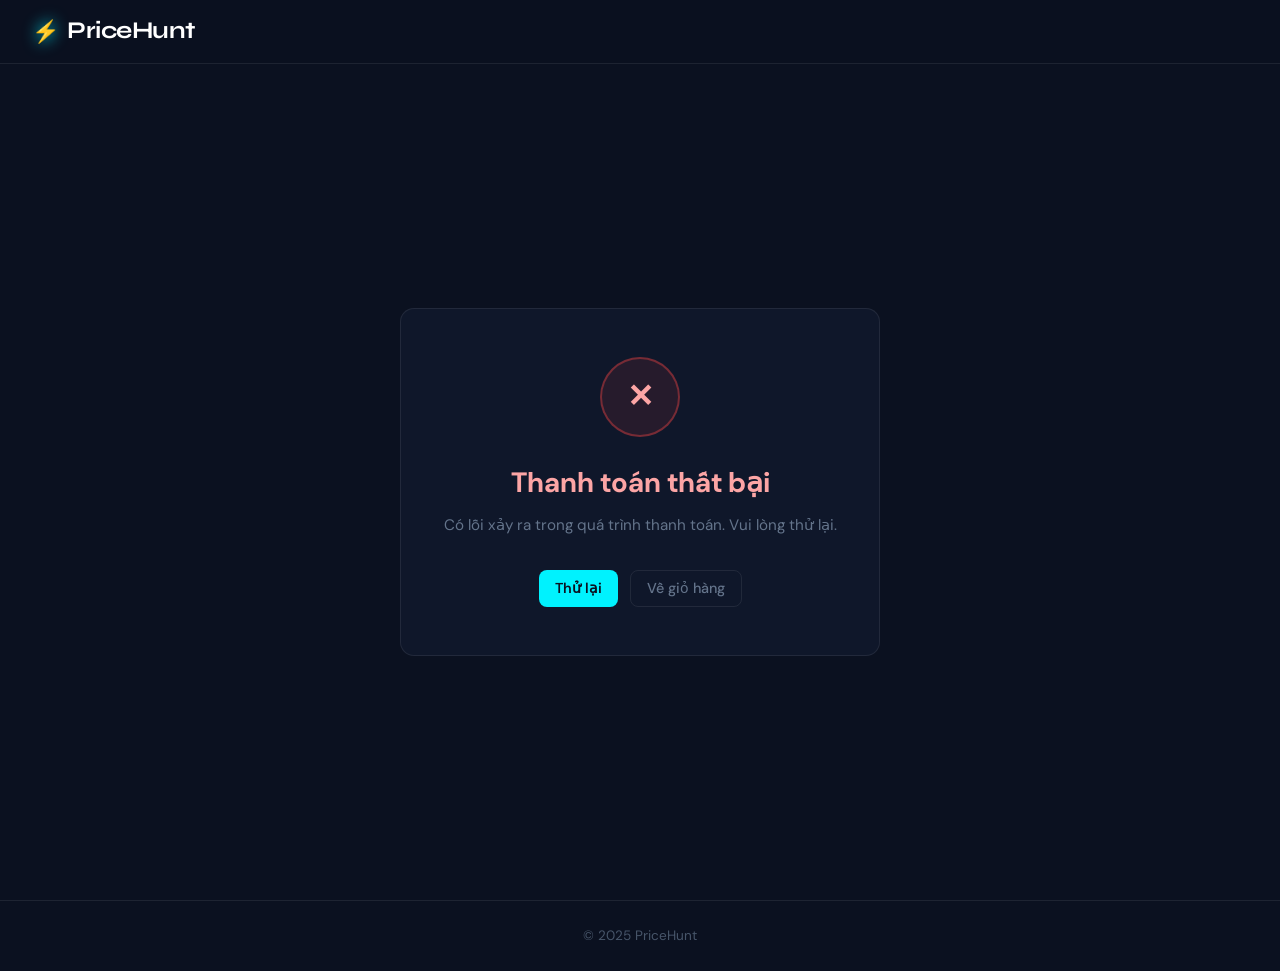
<file: templates/payment-failed.html>
<!DOCTYPE html>
<html lang="vi">
<head>
    <meta charset="UTF-8">
    <meta name="viewport" content="width=device-width, initial-scale=1.0">
    <title>Thanh Toán Thất Bại — PriceHunt</title>
    <link rel="preconnect" href="https://fonts.googleapis.com">
    <link href="https://fonts.googleapis.com/css2?family=Syne:wght@400;600;700;800&family=DM+Sans:ital,wght@0,300;0,400;0,500;1,300&display=swap" rel="stylesheet">
    <link rel="stylesheet" href="/static/css/style.css">
</head>
<body>
<nav class="navbar">
    <a href="/" class="nav-logo"><span class="logo-icon">⚡</span><span class="logo-text">PriceHunt</span></a>
</nav>

<div class="result-page">
    <div class="result-card result-failed">
        <div class="result-icon-wrap failed-anim">✕</div>
        <h1>Thanh toán thất bại</h1>
        <p class="result-sub">Có lỗi xảy ra trong quá trình thanh toán. Vui lòng thử lại.</p>

        <div class="result-actions">
            <a href="/checkout" class="nav-btn btn-primary">Thử lại</a>
            <a href="/cart" class="nav-btn btn-ghost">Về giỏ hàng</a>
        </div>
    </div>
</div>

<footer class="footer"><p>© 2025 PriceHunt</p></footer>
<script src="/static/js/main.js"></script>
</body>
</html>
</file>
<file: static/css/style.css>
/* ================================================
   PriceHunt — Main Stylesheet
   Design: Dark luxury with amber accents
   Font: Syne (display) + DM Sans (body)
   ================================================ */

/* === Neon Cyberpunk + Glassmorphism Design Tokens === */
:root {
  /* — Background — */
  --bg-main: #0b1120;
  --bg-glass: rgba(15, 23, 42, 0.8);
  --border-glass: rgba(255, 255, 255, 0.08);

  /* — Typography — */
  --text-main: #f8fafc;
  --text-muted: #64748b;

  /* — Accent — */
  --accent-primary: #00f2fe;
  --accent-secondary: #7b2ff7;

  /* — Status — */
  --color-success: #4ade80;
  --color-danger: #ef4444;

  /* — Legacy aliases (keep existing rules working) — */
  --bg: var(--bg-main);
  --surface: #0f172a;
  --surface2: #1e293b;
  --surface3: #334155;
  --border: var(--border-glass);
  --border-hover: rgba(0, 242, 254, 0.25);
  --accent: var(--accent-primary);
  --accent2: var(--accent-secondary);
  --green: var(--color-success);
  --red: var(--color-danger);
  --blue: #3b82f6;
  --text: var(--text-main);
  --text2: var(--text-muted);
  --text3: #475569;
  --radius: 14px;
  --radius-sm: 8px;
  --shadow: 0 8px 32px rgba(0, 0, 0, 0.5);
  --shadow-card: 0 2px 12px rgba(0, 0, 0, 0.4);
  --glow: 0 0 40px rgba(0, 242, 254, 0.15);
}

/* === Light Mode Override === */
body.light-mode {
  --bg-main: #f8fafc;
  --bg-glass: rgba(255, 255, 255, 0.8);
  --border-glass: rgba(0, 0, 0, 0.08);
  --text-main: #0f172a;
  --text-muted: #475569;
  --accent-primary: #00b4d8;
  --accent-secondary: #6d28d9;

  /* Legacy aliases */
  --bg: var(--bg-main);
  --surface: #ffffff;
  --surface2: #f1f5f9;
  --surface3: #e2e8f0;
  --border: var(--border-glass);
  --border-hover: rgba(0, 180, 216, 0.3);
  --accent: var(--accent-primary);
  --accent2: var(--accent-secondary);
  --text: var(--text-main);
  --text2: var(--text-muted);
  --text3: #94a3b8;
  --shadow: 0 8px 32px rgba(0, 0, 0, 0.08);
  --shadow-card: 0 2px 12px rgba(0, 0, 0, 0.06);
  --glow: 0 0 40px rgba(0, 180, 216, 0.12);
}

/* === Glassmorphism Panel Utility === */
.glass-panel {
  background: var(--bg-glass);
  border: 1px solid var(--border-glass);
  border-radius: var(--radius);
  backdrop-filter: blur(12px);
  -webkit-backdrop-filter: blur(12px);
  box-shadow: var(--shadow);
}

* {
  margin: 0;
  padding: 0;
  box-sizing: border-box;
}

html {
  scroll-behavior: smooth;
}

body {
  font-family: "DM Sans", sans-serif;
  background: var(--bg);
  color: var(--text);
  min-height: 100vh;
  font-size: 15px;
  line-height: 1.6;
}

/* ================================================
   NAVBAR
   ================================================ */
.navbar {
  position: sticky;
  top: 0;
  z-index: 100;
  display: flex;
  align-items: center;
  justify-content: space-between;
  padding: 0 2rem;
  height: 64px;
  background: rgba(11, 17, 32, 0.85);
  backdrop-filter: blur(20px);
  border-bottom: 1px solid var(--border);
}

.nav-logo {
  display: flex;
  align-items: center;
  gap: 0.5rem;
  text-decoration: none;
}

.logo-icon {
  font-size: 1.4rem;
  filter: drop-shadow(0 0 8px var(--accent));
}

.logo-text {
  font-family: "Syne", sans-serif;
  font-weight: 800;
  font-size: 1.25rem;
  color: var(--text);
  letter-spacing: -0.02em;
}

.nav-links {
  display: flex;
  align-items: center;
  gap: 0.25rem;
}

.nav-link {
  color: var(--text2);
  text-decoration: none;
  padding: 0.4rem 0.85rem;
  border-radius: var(--radius-sm);
  font-size: 0.9rem;
  transition: all 0.2s;
}

.nav-link:hover,
.nav-link.active {
  color: var(--text);
  background: var(--surface2);
}

.cart-link {
  position: relative;
}

.cart-count {
  background: var(--accent);
  color: #000;
  font-size: 0.65rem;
  font-weight: 700;
  padding: 1px 5px;
  border-radius: 99px;
  margin-left: 2px;
  vertical-align: super;
}

.nav-btn {
  display: inline-flex;
  align-items: center;
  padding: 0.4rem 1rem;
  border-radius: var(--radius-sm);
  font-size: 0.9rem;
  font-weight: 500;
  text-decoration: none;
  transition: all 0.2s;
  cursor: pointer;
  border: none;
  font-family: inherit;
}

.btn-ghost {
  background: transparent;
  border: 1px solid var(--border);
  color: var(--text2);
}

.btn-ghost:hover {
  border-color: var(--border-hover);
  color: var(--text);
  background: var(--surface2);
}

.btn-primary {
  background: var(--accent);
  color: #0b1120;
  font-weight: 600;
}

.btn-primary:hover {
  background: #33f7ff;
  transform: translateY(-1px);
  box-shadow: 0 4px 20px rgba(0, 242, 254, 0.35);
}

.nav-profile {
  background: var(--surface2);
  border: 1px solid var(--border);
  border-radius: var(--radius-sm);
  color: var(--accent) !important;
  padding: 0.4rem 0.85rem;
}

.nav-toggle {
  display: none;
  background: none;
  border: none;
  color: var(--text);
  font-size: 1.4rem;
  cursor: pointer;
}

/* ================================================
   HERO SECTION
   ================================================ */
.hero {
  position: relative;
  padding: 6rem 2rem 4rem;
  text-align: center;
  overflow: hidden;
}

.hero-bg-grid {
  position: absolute;
  inset: 0;
  background-image:
    linear-gradient(rgba(255, 255, 255, 0.02) 1px, transparent 1px),
    linear-gradient(90deg, rgba(255, 255, 255, 0.02) 1px, transparent 1px);
  background-size: 60px 60px;
  pointer-events: none;
}

.hero::before {
  content: "";
  position: absolute;
  top: -40%;
  left: 50%;
  transform: translateX(-50%);
  width: 600px;
  height: 600px;
  background: radial-gradient(circle,
      rgba(0, 242, 254, 0.12) 0%,
      transparent 70%);
  pointer-events: none;
}

.hero-content {
  position: relative;
  max-width: 760px;
  margin: 0 auto;
}

.hero-badge {
  display: inline-block;
  padding: 0.35rem 1rem;
  background: rgba(0, 242, 254, 0.1);
  border: 1px solid rgba(0, 242, 254, 0.25);
  border-radius: 99px;
  font-size: 0.8rem;
  color: var(--accent);
  font-weight: 500;
  margin-bottom: 1.5rem;
  animation: fadeInDown 0.6s ease;
}

.hero-title {
  font-family: "Syne", sans-serif;
  font-weight: 800;
  font-size: clamp(2.5rem, 6vw, 4.5rem);
  line-height: 1.05;
  letter-spacing: -0.03em;
  color: var(--text);
  margin-bottom: 1.25rem;
  animation: fadeInUp 0.6s ease 0.1s both;
}

.hero-title em {
  font-style: normal;
  background: linear-gradient(135deg, var(--accent), var(--accent2));
  -webkit-background-clip: text;
  -webkit-text-fill-color: transparent;
  background-clip: text;
}

.hero-sub {
  color: var(--text2);
  font-size: 1.1rem;
  max-width: 520px;
  margin: 0 auto 2.5rem;
  animation: fadeInUp 0.6s ease 0.2s both;
}

/* Search Form */
.search-form {
  animation: fadeInUp 0.6s ease 0.3s both;

}


.search-wrap {
  display: flex;
  align-items: center;
  max-width: 600px;
  margin: 0 auto;
  background: var(--surface2);
  border: 1px solid var(--border);
  border-radius: 99px;
  padding: 0.4rem 0.4rem 0.4rem 1.25rem;
  gap: 0.75rem;
  transition:
    border-color 0.2s,
    box-shadow 0.2s;
}

.search-wrap:focus-within {
  border-color: rgba(0, 242, 254, 0.4);
  box-shadow:
    0 0 0 3px rgba(0, 242, 254, 0.08),
    var(--glow);
}

.search-icon {
  font-size: 1.1rem;
  color: var(--text3);
  flex-shrink: 0;
}

.search-wrap input {
  flex: 1;
  background: none;
  border: none;
  outline: none;
  color: var(--text);
  font-size: 1rem;
  font-family: "DM Sans", sans-serif;
}

.search-wrap input::placeholder {
  color: var(--text3);
}

#search-btn {
  background: var(--accent);
  color: #0b1120;
  border: none;
  padding: 0.65rem 1.5rem;
  border-radius: 99px;
  font-weight: 600;
  font-size: 0.95rem;
  cursor: pointer;
  display: flex;
  align-items: center;
  gap: 0.4rem;
  transition: all 0.2s;
  white-space: nowrap;
  font-family: "DM Sans", sans-serif;
}

#search-btn:hover {
  background: #33f7ff;
  transform: scale(1.03);
}

#search-btn:disabled {
  opacity: 0.6;
  cursor: not-allowed;
  transform: none;
}

/* --- Suggestions Dropdown --- */
.search-form {
  position: relative;
}

.search-wrap {
  position: relative;
}

.suggestions-list {
  position: absolute;
  top: 105%;
  left: 40px;
  right: 140px;
  background-color: var(--surface2);
  border: 1px solid var(--border);
  border-radius: var(--radius-sm);
  z-index: 1000;
  list-style: none;
  padding: 5px 0;
  margin: 0;
  box-shadow: var(--shadow);
  display: none;
  overflow: hidden;
  text-align: left;
}

.suggestion-item {
  padding: 10px 20px;
  cursor: pointer;
  color: var(--text2);
  font-size: 0.9rem;
  transition: all 0.2s;
}

.suggestion-item:hover {
  background-color: var(--surface3);
  color: var(--accent);
}

.suggestion-item strong {
  color: var(--text);
}

@media (max-width: 768px) {
  .suggestions-list {
    left: 10px;
    right: 10px;
  }
}

.hero-stats {
  display: flex;
  align-items: center;
  justify-content: center;
  gap: 1.5rem;
  margin-top: 2.5rem;
  animation: fadeInUp 0.6s ease 0.4s both;
}

.stat {
  color: var(--text2);
  font-size: 0.85rem;
}

.stat strong {
  color: var(--text);
  font-weight: 600;
}

.stat-divider {
  width: 1px;
  height: 20px;
  background: var(--border);
}

/* ================================================
   LOADING OVERLAY
   ================================================ */
#loading-overlay,
#payment-overlay {
  display: none;
  position: fixed;
  inset: 0;
  background: rgba(11, 17, 32, 0.95);
  backdrop-filter: blur(12px);
  z-index: 9999;
  align-items: center;
  justify-content: center;
  flex-direction: column;
}

#loading-overlay.active,
#payment-overlay.active {
  display: flex;
  animation: fadeIn 0.3s ease;
}

.loading-inner {
  text-align: center;
}

.loading-rings {
  position: relative;
  width: 80px;
  height: 80px;
  margin: 0 auto 1.5rem;
}

.loading-rings span {
  position: absolute;
  inset: 0;
  border-radius: 50%;
  border: 2px solid transparent;
  animation: ring-spin 1.5s linear infinite;
}

.loading-rings span:nth-child(1) {
  border-top-color: var(--accent);
  animation-duration: 1s;
}

.loading-rings span:nth-child(2) {
  inset: 12px;
  border-right-color: var(--accent2);
  animation-duration: 1.5s;
  animation-direction: reverse;
}

.loading-rings span:nth-child(3) {
  inset: 24px;
  border-bottom-color: rgba(0, 242, 254, 0.4);
  animation-duration: 2s;
}

@keyframes ring-spin {
  to {
    transform: rotate(360deg);
  }
}

.loading-title {
  font-family: "Syne", sans-serif;
  font-size: 1.4rem;
  font-weight: 700;
  color: var(--text);
  margin-bottom: 0.5rem;
}

.loading-sub {
  color: var(--text2);
  font-size: 0.9rem;
  margin-bottom: 1.5rem;
}

.loading-bar-wrap {
  width: 280px;
  height: 3px;
  background: var(--surface2);
  border-radius: 99px;
  overflow: hidden;
  margin: 0 auto;
}

.loading-bar {
  height: 100%;
  background: linear-gradient(90deg, var(--accent), var(--accent2));
  border-radius: 99px;
  animation: loading-progress 12s ease-in-out forwards;
}

@keyframes loading-progress {
  0% {
    width: 0%;
  }

  20% {
    width: 30%;
  }

  50% {
    width: 60%;
  }

  80% {
    width: 85%;
  }

  100% {
    width: 95%;
  }
}

/* ================================================
   RESULTS SECTION
   ================================================ */
.results-section {
  max-width: 1400px;
  margin: 0 auto;
  padding: 2rem 2rem 4rem;
}

.results-header {
  display: flex;
  align-items: flex-end;
  justify-content: space-between;
  flex-wrap: wrap;
  gap: 1rem;
  margin-bottom: 2rem;
}

.results-title {
  font-family: "Syne", sans-serif;
  font-size: 1.6rem;
  font-weight: 700;
  color: var(--text);
}

.keyword-highlight {
  color: var(--accent);
}

.results-count {
  color: var(--text2);
  font-size: 0.9rem;
  margin-top: 0.25rem;
}

.cache-badge {
  background: rgba(59, 130, 246, 0.15);
  color: #60a5fa;
  border: 1px solid rgba(59, 130, 246, 0.3);
  padding: 2px 8px;
  border-radius: 99px;
  font-size: 0.75rem;
  margin-left: 0.5rem;
}

.fresh-badge {
  background: rgba(34, 197, 94, 0.15);
  color: #4ade80;
  border: 1px solid rgba(34, 197, 94, 0.3);
  padding: 2px 8px;
  border-radius: 99px;
  font-size: 0.75rem;
  margin-left: 0.5rem;
}

.results-filters {
  display: flex;
  align-items: center;
  gap: 0.5rem;
}

.filter-label {
  color: var(--text3);
  font-size: 0.85rem;
}

.filter-btn {
  background: var(--surface2);
  border: 1px solid var(--border);
  color: var(--text2);
  padding: 0.35rem 0.85rem;
  border-radius: var(--radius-sm);
  font-size: 0.85rem;
  cursor: pointer;
  transition: all 0.2s;
  font-family: "DM Sans", sans-serif;
}

.filter-btn:hover,
.filter-btn.active {
  background: var(--accent);
  color: #000;
  border-color: var(--accent);
}

/* Product Grid */
.products-grid {
  display: grid;
  grid-template-columns: repeat(auto-fill, minmax(220px, 1fr));
  gap: 1.25rem;
}

.product-card {
  background: var(--surface);
  border: 1px solid var(--border);
  border-radius: var(--radius);
  overflow: hidden;
  position: relative;
  display: flex;
  flex-direction: column;
  transition:
    transform 0.25s,
    border-color 0.25s,
    box-shadow 0.25s;
  animation: fadeInCard 0.4s ease both;
}

.product-card:hover {
  transform: translateY(-4px);
  border-color: var(--border-hover);
  box-shadow:
    var(--shadow),
    0 0 0 1px var(--border-hover);
}

.product-card:nth-child(1) {
  animation-delay: 0.05s;
}

.product-card:nth-child(2) {
  animation-delay: 0.1s;
}

.product-card:nth-child(3) {
  animation-delay: 0.15s;
}

.product-card:nth-child(4) {
  animation-delay: 0.2s;
}

.product-card:nth-child(5) {
  animation-delay: 0.25s;
}

.product-card:nth-child(n + 6) {
  animation-delay: 0.3s;
}

.product-card.best-price {
  border-color: rgba(0, 242, 254, 0.4);
  background: linear-gradient(145deg, #0f172a, #0b1a2e);
  box-shadow: 0 0 30px rgba(0, 242, 254, 0.12);
}

.best-badge {
  position: absolute;
  top: 10px;
  right: 10px;
  background: linear-gradient(135deg, var(--accent), var(--accent2));
  color: #000;
  font-size: 0.7rem;
  font-weight: 700;
  padding: 4px 10px;
  border-radius: 99px;
  z-index: 2;
  letter-spacing: 0.02em;
  animation: pulse-badge 2s ease infinite;
}

@keyframes pulse-badge {

  0%,
  100% {
    box-shadow: 0 0 0 0 rgba(0, 242, 254, 0.5);
  }

  50% {
    box-shadow: 0 0 0 6px rgba(0, 242, 254, 0);
  }
}

.card-site-badge {
  position: absolute;
  top: 10px;
  left: 10px;
  font-size: 0.65rem;
  font-weight: 700;
  padding: 3px 8px;
  border-radius: 4px;
  z-index: 2;
  letter-spacing: 0.05em;
  text-transform: uppercase;
}

.site-Clickbuy {
  background: #ff4757;
  color: #fff;
}

.site-CellphoneS {
  background: #eccc68;
  color: #333;
}

.card-img-wrap {
  width: 100%;
  aspect-ratio: 1;
  background: var(--surface2);
  display: flex;
  align-items: center;
  justify-content: center;
  overflow: hidden;
}

.card-img-wrap img {
  width: 80%;
  height: 80%;
  object-fit: contain;
  transition: transform 0.3s;
}

.product-card:hover .card-img-wrap img {
  transform: scale(1.05);
}

.card-body {
  padding: 1rem;
  display: flex;
  flex-direction: column;
  flex: 1;
  gap: 0.6rem;
}

.card-title {
  font-size: 0.85rem;
  color: var(--text);
  line-height: 1.4;
  display: -webkit-box;
  -webkit-line-clamp: 2;
  -webkit-box-orient: vertical;
  overflow: hidden;
  flex: 1;
}

.card-price-wrap {
  display: flex;
  align-items: center;
  gap: 0.5rem;
}

.card-price {
  font-family: "Syne", sans-serif;
  font-size: 1.1rem;
  font-weight: 700;
  color: var(--accent);
}

.card-actions {
  display: flex;
  gap: 0.5rem;
  margin-top: 0.25rem;
}

.btn-store {
  flex: 1;
  display: flex;
  align-items: center;
  justify-content: center;
  gap: 0.3rem;
  padding: 0.55rem 0.5rem;
  background: var(--surface2);
  border: 1px solid var(--border);
  border-radius: var(--radius-sm);
  color: var(--text);
  text-decoration: none;
  font-size: 0.8rem;
  font-weight: 500;
  transition: all 0.2s;
}

.btn-store:hover {
  background: var(--surface3);
  border-color: var(--border-hover);
}

.btn-cart,
.btn-fav {
  width: 36px;
  height: 36px;
  background: var(--surface2);
  border: 1px solid var(--border);
  border-radius: var(--radius-sm);
  color: var(--text2);
  font-size: 1rem;
  cursor: pointer;
  display: flex;
  align-items: center;
  justify-content: center;
  transition: all 0.2s;
  text-decoration: none;
  flex-shrink: 0;
}

.btn-cart:hover {
  background: rgba(0, 242, 254, 0.15);
  border-color: var(--accent);
  color: var(--accent);
}

.btn-fav:hover {
  background: rgba(239, 68, 68, 0.15);
  border-color: var(--red);
  color: var(--red);
}

/* ================================================
   FEATURES SECTION
   ================================================ */
.features-section {
  max-width: 1000px;
  margin: 0 auto;
  padding: 2rem 2rem 6rem;
}

.features-grid {
  display: grid;
  grid-template-columns: repeat(auto-fill, minmax(220px, 1fr));
  gap: 1rem;
}

.feature-card {
  background: var(--surface);
  border: 1px solid var(--border);
  border-radius: var(--radius);
  padding: 1.75rem 1.5rem;
  transition:
    transform 0.25s,
    border-color 0.25s;
}

.feature-card:hover {
  transform: translateY(-3px);
  border-color: var(--border-hover);
}

.feature-icon {
  font-size: 2rem;
  display: block;
  margin-bottom: 0.75rem;
}

.feature-card h3 {
  font-family: "Syne", sans-serif;
  font-size: 1rem;
  font-weight: 700;
  margin-bottom: 0.5rem;
  color: var(--text);
}

.feature-card p {
  color: var(--text2);
  font-size: 0.85rem;
  line-height: 1.6;
}

/* ================================================
   PAGE CONTAINER (generic pages)
   ================================================ */
.page-container {
  max-width: 1200px;
  margin: 0 auto;
  padding: 2.5rem 2rem 5rem;
}

.page-header {
  display: flex;
  align-items: flex-end;
  justify-content: space-between;
  flex-wrap: wrap;
  gap: 1rem;
  margin-bottom: 2rem;
}

.page-title {
  font-family: "Syne", sans-serif;
  font-size: 2rem;
  font-weight: 800;
  color: var(--text);
  letter-spacing: -0.02em;
}

.page-sub {
  color: var(--text2);
  font-size: 0.9rem;
  margin-top: 0.25rem;
}

/* ================================================
   HISTORY / TABLE STYLES
   ================================================ */
.history-toolbar {
  display: flex;
  align-items: center;
  justify-content: space-between;
  flex-wrap: wrap;
  gap: 1rem;
  margin-bottom: 1.25rem;
}

.search-filter-wrap {
  display: flex;
  align-items: center;
  gap: 0.6rem;
  background: var(--surface2);
  border: 1px solid var(--border);
  border-radius: var(--radius-sm);
  padding: 0.5rem 1rem;
  flex: 1;
  max-width: 400px;
  transition: border-color 0.2s;
}

.search-filter-wrap:focus-within {
  border-color: rgba(0, 242, 254, 0.4);
}

.search-filter-wrap input {
  background: none;
  border: none;
  outline: none;
  color: var(--text);
  font-size: 0.9rem;
  font-family: "DM Sans", sans-serif;
  flex: 1;
}

.search-filter-wrap input::placeholder {
  color: var(--text3);
}

.site-filters {
  display: flex;
  gap: 0.4rem;
}

.table-card {
  background: var(--surface);
  border: 1px solid var(--border);
  border-radius: var(--radius);
  overflow: hidden;
  overflow-x: auto;
}

table {
  width: 100%;
  border-collapse: collapse;
  font-size: 0.875rem;
}

thead {
  background: var(--surface2);
}

th {
  padding: 0.85rem 1rem;
  text-align: left;
  color: var(--text2);
  font-weight: 600;
  font-size: 0.8rem;
  text-transform: uppercase;
  letter-spacing: 0.05em;
  border-bottom: 1px solid var(--border);
  white-space: nowrap;
}

td {
  padding: 0.85rem 1rem;
  color: var(--text);
  border-bottom: 1px solid var(--border);
  vertical-align: middle;
}

.table-row:last-child td {
  border-bottom: none;
}

.table-row:hover td {
  background: rgba(255, 255, 255, 0.02);
}

.keyword-link {
  color: var(--accent);
  text-decoration: none;
  font-weight: 600;
}

.keyword-link:hover {
  text-decoration: underline;
}

.site-pill {
  display: inline-block;
  padding: 3px 10px;
  border-radius: 4px;
  font-size: 0.72rem;
  font-weight: 700;
  text-transform: uppercase;
  letter-spacing: 0.04em;
}

.table-img-wrap {
  width: 56px;
  height: 56px;
  background: var(--surface2);
  border-radius: var(--radius-sm);
  overflow: hidden;
  display: flex;
  align-items: center;
  justify-content: center;
}

.table-img-wrap img {
  width: 100%;
  height: 100%;
  object-fit: contain;
}

.title-cell {
  max-width: 280px;
  white-space: nowrap;
  overflow: hidden;
  text-overflow: ellipsis;
}

.price-cell {
  color: var(--accent);
  font-weight: 700;
  font-family: "Syne", sans-serif;
  white-space: nowrap;
}

.date-cell {
  color: var(--text3);
  font-size: 0.8rem;
  white-space: nowrap;
}

.table-link-btn {
  display: inline-flex;
  align-items: center;
  gap: 0.2rem;
  background: var(--surface2);
  border: 1px solid var(--border);
  border-radius: var(--radius-sm);
  color: var(--text);
  text-decoration: none;
  padding: 0.3rem 0.75rem;
  font-size: 0.8rem;
  transition: all 0.2s;
}

.table-link-btn:hover {
  background: var(--surface3);
  border-color: var(--border-hover);
}

.empty-row {
  text-align: center;
  padding: 3rem !important;
}

.empty-state {
  text-align: center;
  padding: 3rem;
}

.empty-icon {
  font-size: 3rem;
  margin-bottom: 1rem;
  opacity: 0.5;
}

.empty-state h3 {
  font-family: "Syne", sans-serif;
  font-size: 1.2rem;
  margin-bottom: 0.5rem;
  color: var(--text);
}

.empty-state p {
  color: var(--text2);
  font-size: 0.9rem;
  margin-bottom: 1.5rem;
}

/* ================================================
   AUTH PAGES
   ================================================ */
.auth-page {
  min-height: calc(100vh - 64px);
  display: flex;
  align-items: center;
  justify-content: center;
  padding: 2rem;
  position: relative;
}

.auth-bg-art {
  position: fixed;
  top: 0;
  left: 0;
  right: 0;
  bottom: 0;
  pointer-events: none;
  background:
    radial-gradient(circle at 20% 50%,
      rgba(0, 242, 254, 0.05) 0%,
      transparent 50%),
    radial-gradient(circle at 80% 20%,
      rgba(123, 47, 247, 0.05) 0%,
      transparent 50%);
  z-index: -1;
}

.auth-card {
  width: 100%;
  max-width: 420px;
  background: var(--surface);
  border: 1px solid var(--border);
  border-radius: var(--radius);
  padding: 2.5rem;
  box-shadow: var(--shadow);
  animation: fadeInUp 0.4s ease;
}

.auth-header {
  text-align: center;
  margin-bottom: 2rem;
}

.auth-icon {
  font-size: 2.5rem;
  display: block;
  margin-bottom: 1rem;
  filter: drop-shadow(0 0 12px var(--accent));
}

.auth-header h1 {
  font-family: "Syne", sans-serif;
  font-size: 1.75rem;
  font-weight: 800;
  margin-bottom: 0.4rem;
  letter-spacing: -0.02em;
}

.auth-header p {
  color: var(--text2);
  font-size: 0.9rem;
}

.auth-form {
  display: flex;
  flex-direction: column;
  gap: 1.25rem;
}

.form-group {
  display: flex;
  flex-direction: column;
  gap: 0.4rem;
}

.form-group label {
  font-size: 0.85rem;
  color: var(--text2);
  font-weight: 500;
}

.form-group input,
.form-group textarea,
.form-group select {
  background: var(--surface2);
  border: 1px solid var(--border);
  border-radius: var(--radius-sm);
  color: var(--text);
  padding: 0.65rem 0.9rem;
  font-size: 0.95rem;
  font-family: "DM Sans", sans-serif;
  transition:
    border-color 0.2s,
    box-shadow 0.2s;
  outline: none;
  resize: vertical;
}

.form-group input:focus,
.form-group textarea:focus,
.form-group select:focus {
  border-color: rgba(0, 242, 254, 0.4);
  box-shadow: 0 0 0 3px rgba(0, 242, 254, 0.08);
}

.form-group input::placeholder,
.form-group textarea::placeholder {
  color: var(--text3);
}

.auth-submit {
  background: var(--accent);
  color: #0b1120;
  border: none;
  border-radius: var(--radius-sm);
  padding: 0.75rem;
  font-size: 1rem;
  font-weight: 600;
  cursor: pointer;
  display: flex;
  align-items: center;
  justify-content: center;
  gap: 0.5rem;
  transition: all 0.2s;
  font-family: "DM Sans", sans-serif;
  margin-top: 0.5rem;
  text-decoration: none;
}

.auth-submit:hover {
  background: #33f7ff;
  transform: translateY(-1px);
  box-shadow: 0 4px 20px rgba(0, 242, 254, 0.35);
}

.auth-switch {
  text-align: center;
  color: var(--text2);
  font-size: 0.875rem;
  margin-top: 1.25rem;
}

.auth-switch a {
  color: var(--accent);
  text-decoration: none;
  font-weight: 600;
}

.auth-switch a:hover {
  text-decoration: underline;
}

.alert {
  padding: 0.75rem 1rem;
  border-radius: var(--radius-sm);
  font-size: 0.875rem;
  margin-bottom: 1rem;
}

.alert-error {
  background: rgba(239, 68, 68, 0.1);
  border: 1px solid rgba(239, 68, 68, 0.3);
  color: #fca5a5;
}

.alert-success {
  background: rgba(34, 197, 94, 0.1);
  border: 1px solid rgba(34, 197, 94, 0.3);
  color: #86efac;
}

.alert-info {
  background: rgba(59, 130, 246, 0.1);
  border: 1px solid rgba(59, 130, 246, 0.3);
  color: #93c5fd;
}

/* ================================================
   PROFILE PAGE
   ================================================ */
.profile-layout {
  display: grid;
  grid-template-columns: 280px 1fr;
  gap: 2rem;
  align-items: start;
}

.profile-sidebar {
  background: var(--surface);
  border: 1px solid var(--border);
  border-radius: var(--radius);
  padding: 2rem;
  text-align: center;
  position: sticky;
  top: 80px;
}

.profile-avatar {
  width: 80px;
  height: 80px;
  background: linear-gradient(135deg, var(--accent), var(--accent2));
  border-radius: 50%;
  display: flex;
  align-items: center;
  justify-content: center;
  font-family: "Syne", sans-serif;
  font-size: 2rem;
  font-weight: 800;
  color: #000;
  margin: 0 auto 1rem;
}

.profile-name {
  font-family: "Syne", sans-serif;
  font-size: 1.25rem;
  font-weight: 700;
  margin-bottom: 0.25rem;
}

.profile-email {
  color: var(--text2);
  font-size: 0.85rem;
  margin-bottom: 1.5rem;
}

.profile-stats {
  display: flex;
  justify-content: space-around;
  padding: 1.25rem 0;
  border-top: 1px solid var(--border);
  border-bottom: 1px solid var(--border);
  margin-bottom: 1rem;
}

.pstat {
  display: flex;
  flex-direction: column;
  align-items: center;
  gap: 0.2rem;
}

.pstat strong {
  font-family: "Syne", sans-serif;
  font-size: 1.25rem;
  font-weight: 700;
  color: var(--text);
}

.pstat span {
  color: var(--text3);
  font-size: 0.75rem;
}

.profile-content {
  display: flex;
  flex-direction: column;
  gap: 2rem;
}

.profile-section {
  background: var(--surface);
  border: 1px solid var(--border);
  border-radius: var(--radius);
  padding: 1.5rem;
}

.section-heading {
  font-family: "Syne", sans-serif;
  font-size: 1.05rem;
  font-weight: 700;
  margin-bottom: 1.25rem;
  color: var(--text);
}

.mini-products-grid {
  display: grid;
  grid-template-columns: repeat(auto-fill, minmax(240px, 1fr));
  gap: 1rem;
}

.mini-card {
  background: var(--surface2);
  border: 1px solid var(--border);
  border-radius: var(--radius-sm);
  padding: 0.75rem;
  display: flex;
  gap: 0.75rem;
  align-items: center;
}

.mini-card img {
  width: 60px;
  height: 60px;
  object-fit: contain;
  border-radius: var(--radius-sm);
  flex-shrink: 0;
}

.mini-card-body {
  flex: 1;
  min-width: 0;
}

.mini-title {
  font-size: 0.8rem;
  color: var(--text);
  line-height: 1.4;
  margin-bottom: 0.25rem;
}

.mini-price {
  font-size: 0.85rem;
  color: var(--accent);
  font-weight: 600;
  margin-bottom: 0.5rem;
}

.mini-actions {
  display: flex;
  gap: 0.4rem;
}

.btn-remove {
  background: rgba(239, 68, 68, 0.1);
  border: 1px solid rgba(239, 68, 68, 0.2);
  color: #fca5a5;
  border-radius: 4px;
  padding: 0.25rem 0.5rem;
  font-size: 0.75rem;
  cursor: pointer;
  transition: all 0.2s;
}

.btn-remove:hover {
  background: rgba(239, 68, 68, 0.2);
}

.empty-text {
  color: var(--text2);
  font-size: 0.875rem;
}

.empty-text a {
  color: var(--accent);
  text-decoration: none;
}

/* ================================================
   STATUS BADGES
   ================================================ */
.status-badge {
  display: inline-block;
  padding: 3px 10px;
  border-radius: 99px;
  font-size: 0.75rem;
  font-weight: 600;
}

.status-paid {
  background: rgba(34, 197, 94, 0.15);
  color: #4ade80;
  border: 1px solid rgba(34, 197, 94, 0.3);
}

.status-pending {
  background: rgba(0, 242, 254, 0.15);
  color: var(--accent);
  border: 1px solid rgba(0, 242, 254, 0.3);
}

.status-failed {
  background: rgba(239, 68, 68, 0.15);
  color: #fca5a5;
  border: 1px solid rgba(239, 68, 68, 0.3);
}

/* ================================================
   CART PAGE
   ================================================ */
.cart-layout {
  display: grid;
  grid-template-columns: 1fr 340px;
  gap: 2rem;
  align-items: start;
}

.cart-items-list {
  display: flex;
  flex-direction: column;
  gap: 1rem;
}

.cart-item-card {
  background: var(--surface);
  border: 1px solid var(--border);
  border-radius: var(--radius);
  padding: 1.25rem;
  display: flex;
  align-items: center;
  gap: 1.25rem;
  transition: border-color 0.2s;
}

.cart-item-card:hover {
  border-color: var(--border-hover);
}

.cart-item-card img {
  width: 80px;
  height: 80px;
  object-fit: contain;
  background: var(--surface2);
  border-radius: var(--radius-sm);
  flex-shrink: 0;
}

.cart-item-info {
  flex: 1;
  min-width: 0;
}

.cart-item-title {
  font-size: 0.9rem;
  color: var(--text);
  margin-bottom: 0.35rem;
  line-height: 1.4;
}

.cart-item-price {
  font-family: "Syne", sans-serif;
  color: var(--accent);
  font-weight: 700;
  font-size: 1rem;
  margin-top: 0.4rem;
}

.cart-item-qty {
  display: flex;
  align-items: center;
  gap: 0.6rem;
  background: var(--surface2);
  border: 1px solid var(--border);
  border-radius: var(--radius-sm);
  padding: 0.25rem;
}

.cart-item-qty button {
  width: 28px;
  height: 28px;
  background: none;
  border: none;
  color: var(--text);
  font-size: 1.1rem;
  cursor: pointer;
  border-radius: 4px;
  transition: background 0.2s;
}

.cart-item-qty button:hover {
  background: var(--surface3);
}

.cart-item-qty span {
  min-width: 24px;
  text-align: center;
  font-weight: 600;
}

.cart-item-total {
  font-family: "Syne", sans-serif;
  font-weight: 700;
  color: var(--text);
  white-space: nowrap;
}

.cart-remove-btn {
  background: none;
  border: none;
  color: var(--text3);
  font-size: 1rem;
  cursor: pointer;
  padding: 0.3rem;
  transition: color 0.2s;
  flex-shrink: 0;
}

.cart-remove-btn:hover {
  color: var(--red);
}

.cart-summary-card {
  background: var(--surface);
  border: 1px solid var(--border);
  border-radius: var(--radius);
  padding: 1.5rem;
  position: sticky;
  top: 80px;
}

.cart-summary-card h3 {
  font-family: "Syne", sans-serif;
  font-size: 1.1rem;
  font-weight: 700;
  margin-bottom: 1.25rem;
  padding-bottom: 1rem;
  border-bottom: 1px solid var(--border);
}

.summary-row {
  display: flex;
  justify-content: space-between;
  align-items: center;
  padding: 0.5rem 0;
  font-size: 0.9rem;
  color: var(--text2);
}

.summary-total {
  border-top: 1px solid var(--border);
  margin-top: 0.5rem;
  padding-top: 1rem;
  font-size: 1rem;
  color: var(--text);
  font-weight: 700;
}

.summary-total span:last-child {
  color: var(--accent);
  font-family: "Syne", sans-serif;
  font-size: 1.15rem;
}

.summary-divider {
  height: 1px;
  background: var(--border);
  margin: 0.75rem 0;
}

.btn-clear-cart {
  width: 100%;
  background: transparent;
  border: 1px solid rgba(239, 68, 68, 0.3);
  color: #fca5a5;
  border-radius: var(--radius-sm);
  padding: 0.55rem;
  font-size: 0.85rem;
  cursor: pointer;
  transition: all 0.2s;
  font-family: "DM Sans", sans-serif;
}

.btn-clear-cart:hover {
  background: rgba(239, 68, 68, 0.1);
}

/* ================================================
   CHECKOUT PAGE
   ================================================ */
.checkout-layout {
  display: grid;
  grid-template-columns: 1fr 360px;
  gap: 2rem;
  align-items: start;
}

.checkout-form {
  display: flex;
  flex-direction: column;
  gap: 1.5rem;
}

.checkout-section {
  background: var(--surface);
  border: 1px solid var(--border);
  border-radius: var(--radius);
  padding: 1.75rem;
}

.form-grid {
  display: grid;
  grid-template-columns: 1fr 1fr;
  gap: 1.25rem;
}

.payment-methods {
  display: flex;
  flex-direction: column;
  gap: 0.75rem;
}

.payment-option {
  display: flex;
  align-items: center;
  gap: 0.85rem;
  background: var(--surface2);
  border: 1px solid var(--border);
  border-radius: var(--radius-sm);
  padding: 0.85rem 1rem;
  cursor: pointer;
  transition:
    border-color 0.2s,
    background 0.2s;
}

.payment-option:hover {
  border-color: var(--border-hover);
  background: var(--surface3);
}

.payment-option input {
  accent-color: var(--accent);
}

.payment-option:has(input:checked) {
  border-color: rgba(0, 242, 254, 0.4);
  background: rgba(0, 242, 254, 0.05);
}

.payment-icon {
  font-size: 1.25rem;
}

.payment-label {
  font-weight: 500;
}

.pay-btn {
  font-size: 1.05rem;
  padding: 0.85rem;
  justify-content: space-between;
}

.checkout-item {
  display: flex;
  align-items: center;
  gap: 0.75rem;
  padding: 0.75rem 0;
  border-bottom: 1px solid var(--border);
}

.checkout-item:last-of-type {
  border-bottom: none;
}

.checkout-item img {
  width: 50px;
  height: 50px;
  object-fit: contain;
  background: var(--surface2);
  border-radius: var(--radius-sm);
  flex-shrink: 0;
}

.checkout-item-info {
  flex: 1;
  min-width: 0;
}

.checkout-item-title {
  font-size: 0.82rem;
  color: var(--text);
  line-height: 1.4;
}

.checkout-item-qty {
  font-size: 0.75rem;
  color: var(--text3);
  margin-top: 0.2rem;
}

.checkout-item-price {
  color: var(--accent);
  font-weight: 600;
  font-size: 0.9rem;
  white-space: nowrap;
}

/* ================================================
   PAYMENT RESULT PAGES
   ================================================ */
.result-page {
  min-height: calc(100vh - 64px);
  display: flex;
  align-items: center;
  justify-content: center;
  padding: 2rem;
}

.result-card {
  background: var(--surface);
  border: 1px solid var(--border);
  border-radius: var(--radius);
  padding: 3rem 2.5rem;
  text-align: center;
  max-width: 480px;
  width: 100%;
  animation: fadeInUp 0.4s ease;
}

.result-icon-wrap {
  width: 80px;
  height: 80px;
  border-radius: 50%;
  display: flex;
  align-items: center;
  justify-content: center;
  font-size: 2rem;
  font-weight: 700;
  margin: 0 auto 1.5rem;
}

.success-anim {
  background: rgba(34, 197, 94, 0.1);
  border: 2px solid rgba(34, 197, 94, 0.4);
  color: #4ade80;
  animation: successPop 0.5s ease 0.2s both;
}

.failed-anim {
  background: rgba(239, 68, 68, 0.1);
  border: 2px solid rgba(239, 68, 68, 0.4);
  color: #fca5a5;
}

@keyframes successPop {
  0% {
    transform: scale(0);
    opacity: 0;
  }

  70% {
    transform: scale(1.15);
  }

  100% {
    transform: scale(1);
    opacity: 1;
  }
}

.result-card h1 {
  font-family: "Syne", sans-serif;
  font-size: 1.75rem;
  font-weight: 800;
  margin-bottom: 0.5rem;
}

.result-success h1 {
  color: #4ade80;
}

.result-failed h1 {
  color: #fca5a5;
}

.result-sub {
  color: var(--text2);
  font-size: 0.95rem;
  margin-bottom: 2rem;
}

.order-info-card {
  background: var(--surface2);
  border: 1px solid var(--border);
  border-radius: var(--radius-sm);
  overflow: hidden;
  margin-bottom: 1.5rem;
  text-align: left;
}

.order-info-row {
  display: flex;
  justify-content: space-between;
  padding: 0.75rem 1rem;
  border-bottom: 1px solid var(--border);
  font-size: 0.875rem;
}

.order-info-row:last-child {
  border-bottom: none;
}

.order-info-row span {
  color: var(--text2);
}

.order-info-row strong {
  color: var(--text);
}

.delivery-estimate {
  background: rgba(34, 197, 94, 0.08);
  border: 1px solid rgba(34, 197, 94, 0.2);
  border-radius: var(--radius-sm);
  padding: 0.75rem 1rem;
  font-size: 0.875rem;
  color: #86efac;
  margin-bottom: 2rem;
}

.result-actions {
  display: flex;
  gap: 0.75rem;
  justify-content: center;
  flex-wrap: wrap;
}

/* ================================================
   ADMIN PAGE
   ================================================ */
.admin-stats-grid {
  display: grid;
  grid-template-columns: repeat(auto-fill, minmax(200px, 1fr));
  gap: 1rem;
  margin-bottom: 2rem;
}

.admin-stat-card {
  background: var(--surface);
  border: 1px solid var(--border);
  border-radius: var(--radius);
  padding: 1.5rem;
  display: flex;
  align-items: center;
  gap: 1rem;
}

.admin-stat-icon {
  font-size: 2rem;
}

.admin-stat-card strong {
  font-family: "Syne", sans-serif;
  font-size: 1.75rem;
  font-weight: 800;
  display: block;
  color: var(--text);
}

.admin-stat-card span {
  color: var(--text2);
  font-size: 0.85rem;
}

.admin-tabs {
  display: flex;
  gap: 0.4rem;
  margin-bottom: 1.25rem;
  flex-wrap: wrap;
}

.admin-tab {
  background: var(--surface2);
  border: 1px solid var(--border);
  color: var(--text2);
  padding: 0.5rem 1rem;
  border-radius: var(--radius-sm);
  font-size: 0.875rem;
  font-weight: 500;
  cursor: pointer;
  transition: all 0.2s;
  font-family: "DM Sans", sans-serif;
}

.admin-tab:hover,
.admin-tab.active {
  background: var(--accent);
  color: #000;
  border-color: var(--accent);
}

.admin-tab-content {
  display: none;
}

.admin-tab-content.active {
  display: block;
  animation: fadeIn 0.25s ease;
}

.admin-badge {
  background: linear-gradient(135deg, var(--accent), var(--accent2));
  color: #000;
  padding: 2px 8px;
  border-radius: 4px;
  font-size: 0.72rem;
  font-weight: 700;
}

.btn-delete {
  background: rgba(239, 68, 68, 0.1);
  border: 1px solid rgba(239, 68, 68, 0.25);
  color: #fca5a5;
  padding: 0.3rem 0.75rem;
  border-radius: var(--radius-sm);
  font-size: 0.8rem;
  cursor: pointer;
  transition: all 0.2s;
  font-family: "DM Sans", sans-serif;
}

.btn-delete:hover {
  background: rgba(239, 68, 68, 0.2);
}

.order-id {
  color: var(--text2);
  font-size: 0.85rem;
}

/* ================================================
   TOAST
   ================================================ */
.toast {
  position: fixed;
  bottom: 2rem;
  left: 50%;
  transform: translateX(-50%) translateY(100px);
  background: var(--surface2);
  border: 1px solid var(--border);
  color: var(--text);
  padding: 0.75rem 1.5rem;
  border-radius: 99px;
  font-size: 0.875rem;
  font-weight: 500;
  z-index: 9998;
  transition: transform 0.35s cubic-bezier(0.34, 1.56, 0.64, 1);
  white-space: nowrap;
  box-shadow: var(--shadow);
}

.toast.show {
  transform: translateX(-50%) translateY(0);
}

/* ================================================
   PAGINATION
   ================================================ */
.pagination {
  display: flex;
  justify-content: center;
  gap: 0.4rem;
  margin-top: 1.5rem;
  flex-wrap: wrap;
}

/* ================================================
   FOOTER
   ================================================ */
.footer {
  border-top: 1px solid var(--border);
  padding: 1.5rem 2rem;
  text-align: center;
  color: var(--text3);
  font-size: 0.85rem;
}

/* ================================================
   ANIMATIONS
   ================================================ */
@keyframes fadeIn {
  from {
    opacity: 0;
  }

  to {
    opacity: 1;
  }
}

@keyframes fadeInUp {
  from {
    opacity: 0;
    transform: translateY(20px);
  }

  to {
    opacity: 1;
    transform: translateY(0);
  }
}

@keyframes fadeInDown {
  from {
    opacity: 0;
    transform: translateY(-10px);
  }

  to {
    opacity: 1;
    transform: translateY(0);
  }
}

@keyframes fadeInCard {
  from {
    opacity: 0;
    transform: translateY(16px);
  }

  to {
    opacity: 1;
    transform: translateY(0);
  }
}

/* ================================================
   RESPONSIVE
   ================================================ */
@media (max-width: 1024px) {

  .cart-layout,
  .checkout-layout {
    grid-template-columns: 1fr;
  }

  .profile-layout {
    grid-template-columns: 1fr;
  }

  .profile-sidebar {
    position: static;
  }
}

@media (max-width: 768px) {
  .navbar {
    padding: 0 1rem;
  }

  .nav-links {
    display: none;
    position: fixed;
    top: 64px;
    left: 0;
    right: 0;
    background: var(--surface);
    border-bottom: 1px solid var(--border);
    flex-direction: column;
    padding: 1rem;
    gap: 0.5rem;
    z-index: 99;
  }

  .nav-links.open {
    display: flex;
  }

  .nav-link,
  .nav-btn {
    width: 100%;
    text-align: center;
  }

  .nav-toggle {
    display: block;
  }

  .hero {
    padding: 4rem 1.5rem 3rem;
  }

  .hero-stats {
    flex-direction: column;
    gap: 0.5rem;
  }

  .stat-divider {
    display: none;
  }

  .products-grid {
    grid-template-columns: repeat(auto-fill, minmax(160px, 1fr));
    gap: 0.75rem;
  }

  .results-header {
    flex-direction: column;
    align-items: flex-start;
  }

  .page-container {
    padding: 1.5rem 1rem 4rem;
  }

  .page-header {
    flex-direction: column;
    align-items: flex-start;
  }

  .history-toolbar {
    flex-direction: column;
    align-items: stretch;
  }

  .search-filter-wrap {
    max-width: 100%;
  }

  .form-grid {
    grid-template-columns: 1fr;
  }

  .form-group[style*="span 2"] {
    grid-column: span 1;
  }

  .auth-card {
    padding: 2rem 1.5rem;
  }
}

@media (max-width: 480px) {
  .products-grid {
    grid-template-columns: repeat(2, 1fr);
  }

  .cart-item-card {
    flex-wrap: wrap;
  }
}

/* ================================================
   AI IMAGE SEARCH UI
   ================================================ */

.search-divider {
  display: flex;
  align-items: center;
  gap: 1rem;
  max-width: 600px;
  margin: 1.25rem auto 0;
  color: var(--text3);
  font-size: 0.85rem;
}

.search-divider::before,
.search-divider::after {
  content: "";
  flex: 1;
  height: 1px;
  background: var(--border);
}

.image-upload-area {
  max-width: 600px;
  margin: 0.85rem auto 0;
}

.upload-drop-zone {
  display: flex;
  flex-direction: column;
  align-items: center;
  justify-content: center;
  gap: 0.5rem;
  padding: 1.75rem 1.5rem;
  background: var(--surface2);
  border: 1.5px dashed var(--border);
  border-radius: var(--radius);
  cursor: pointer;
  transition:
    border-color 0.2s,
    background 0.2s;
  text-align: center;
}

.upload-drop-zone:hover,
.upload-drop-zone.drag-over {
  border-color: rgba(0, 242, 254, 0.5);
  background: rgba(0, 242, 254, 0.04);
}

.upload-icon-wrap {
  width: 52px;
  height: 52px;
  background: rgba(0, 242, 254, 0.1);
  border: 1px solid rgba(0, 242, 254, 0.2);
  border-radius: 50%;
  display: flex;
  align-items: center;
  justify-content: center;
  margin-bottom: 0.25rem;
  transition: transform 0.2s;
}

.upload-drop-zone:hover .upload-icon-wrap {
  transform: scale(1.08);
}

.upload-icon {
  font-size: 1.5rem;
}

.upload-title {
  font-family: "Syne", sans-serif;
  font-weight: 600;
  font-size: 0.95rem;
  color: var(--text);
  margin: 0;
}

.upload-sub {
  color: var(--text3);
  font-size: 0.8rem;
  margin: 0;
  max-width: 340px;
}

.upload-formats {
  font-size: 0.72rem;
  color: var(--text3);
  letter-spacing: 0.08em;
  margin-top: 0.25rem;
  padding: 2px 10px;
  background: var(--surface3);
  border-radius: 99px;
}

/* Preview */
.upload-preview {
  display: flex;
  align-items: center;
  gap: 1rem;
  background: var(--surface2);
  border: 1px solid var(--border);
  border-radius: var(--radius);
  padding: 1rem 1.25rem;
  animation: fadeInUp 0.3s ease;
}

.upload-preview img {
  width: 72px;
  height: 72px;
  object-fit: cover;
  border-radius: var(--radius-sm);
  flex-shrink: 0;
  border: 1px solid var(--border);
}

.preview-info {
  flex: 1;
  min-width: 0;
  display: flex;
  flex-direction: column;
  gap: 0.6rem;
}

.preview-name {
  font-size: 0.85rem;
  color: var(--text2);
  margin: 0;
  white-space: nowrap;
  overflow: hidden;
  text-overflow: ellipsis;
}

.preview-actions {
  display: flex;
  gap: 0.5rem;
  flex-wrap: wrap;
}

.btn-ai-search {
  background: linear-gradient(135deg, var(--accent), var(--accent2));
  color: #000;
  border: none;
  border-radius: var(--radius-sm);
  padding: 0.5rem 1rem;
  font-size: 0.85rem;
  font-weight: 700;
  cursor: pointer;
  transition: all 0.2s;
  font-family: "DM Sans", sans-serif;
  display: flex;
  align-items: center;
  gap: 0.35rem;
}

.btn-ai-search:hover:not(:disabled) {
  transform: translateY(-1px);
  box-shadow: 0 4px 16px rgba(0, 242, 254, 0.35);
}

.btn-ai-search:disabled {
  opacity: 0.65;
  cursor: not-allowed;
  transform: none;
}

.btn-cancel-upload {
  background: transparent;
  border: 1px solid var(--border);
  color: var(--text3);
  border-radius: var(--radius-sm);
  padding: 0.5rem 0.75rem;
  font-size: 0.82rem;
  cursor: pointer;
  transition: all 0.2s;
  font-family: "DM Sans", sans-serif;
}

.btn-cancel-upload:hover {
  border-color: var(--border-hover);
  color: var(--text);
}

/* AI result message */
.ai-result-msg {
  margin-top: 0.75rem;
  padding: 0.75rem 1rem;
  border-radius: var(--radius-sm);
  font-size: 0.875rem;
  animation: fadeInUp 0.3s ease;
}

.ai-success {
  background: rgba(34, 197, 94, 0.1);
  border: 1px solid rgba(34, 197, 94, 0.25);
  color: #86efac;
}

.ai-error {
  background: rgba(239, 68, 68, 0.1);
  border: 1px solid rgba(239, 68, 68, 0.25);
  color: #fca5a5;
}

.ai-success strong {
  color: #4ade80;
}

@media (max-width: 600px) {
  .upload-preview {
    flex-direction: column;
    text-align: center;
  }

  .preview-actions {
    justify-content: center;
  }
}

/* ================================================================
   THÊM VÀO CUỐI file static/css/style.css
   Badge màu cho 4 store mới
================================================================ */

/* Di Động 3A */
.site-DiĐộng3A,
.site-DiDong3A {
  background: #2563eb;
  color: #fff;
}

/* Smart Việt */
.site-SmartViệt,
.site-SmartViet {
  background: #16a34a;
  color: #fff;
}

/* Bạch Long Store */
.site-BạchLongStore,
.site-BachLongStore {
  background: #9333ea;
  color: #fff;
}

/* Tiến Trần Mobile */
.site-TiếnTrầnMobile,
.site-TienTranMobile {
  background: #0891b2;
  color: #fff;
}

h1.page-title,
h1,
h2,
h3 {
  font-family: 'DM Sans', sans-serif !important;
  font-weight: 700 !important;
  letter-spacing: normal !important;
  transform: none !important;
}


.nav-logo {
  display: flex;
  align-items: center;
  gap: 8px;
  text-decoration: none;
}

.logo-text {
  font-family: 'Syne', sans-serif !important;
  font-size: 24px;
  font-weight: 700;
  /* Độ đậm vừa phải, sắc nét */
  color: #ffffff !important;
  /* Màu trắng thuần túy */
  letter-spacing: -0.5px;
  background: none !important;
  /* Xóa bỏ gradient */
  -webkit-text-fill-color: initial !important;
  /* Reset lại màu chữ */
  text-transform: none;
  /* Giữ nguyên kiểu chữ thường/hoa như cũ */
}

.logo-icon {
  font-size: 22px;
  color: #00f2fe;
  /* Giữ màu cam cho tia chớp để làm điểm nhấn */
}

/* --- Suggestions Dropdown --- */
.search-form {
  position: relative;
  /* Để menu gợi ý bám theo form */
}

.suggestions-list {
  position: absolute;
  top: 105%;
  left: 20px;
  right: 140px;
  /* Canh chỉnh để không đè lên nút tìm kiếm */
  background: var(--surface2);
  border: 1px solid var(--border);
  border-radius: var(--radius-sm);
  z-index: 1000;
  list-style: none;
  padding: 5px 0;
  box-shadow: var(--shadow);
  display: none;
  /* Ẩn khi không có dữ liệu */
}

.suggestion-item {
  padding: 10px 20px;
  cursor: pointer;
  color: var(--text2);
  text-align: left;
  transition: all 0.2s;
}

.suggestion-item:hover {
  background: var(--surface3);
  color: var(--accent);
}

.suggestion-item strong {
  color: var(--text);
}
</file>
